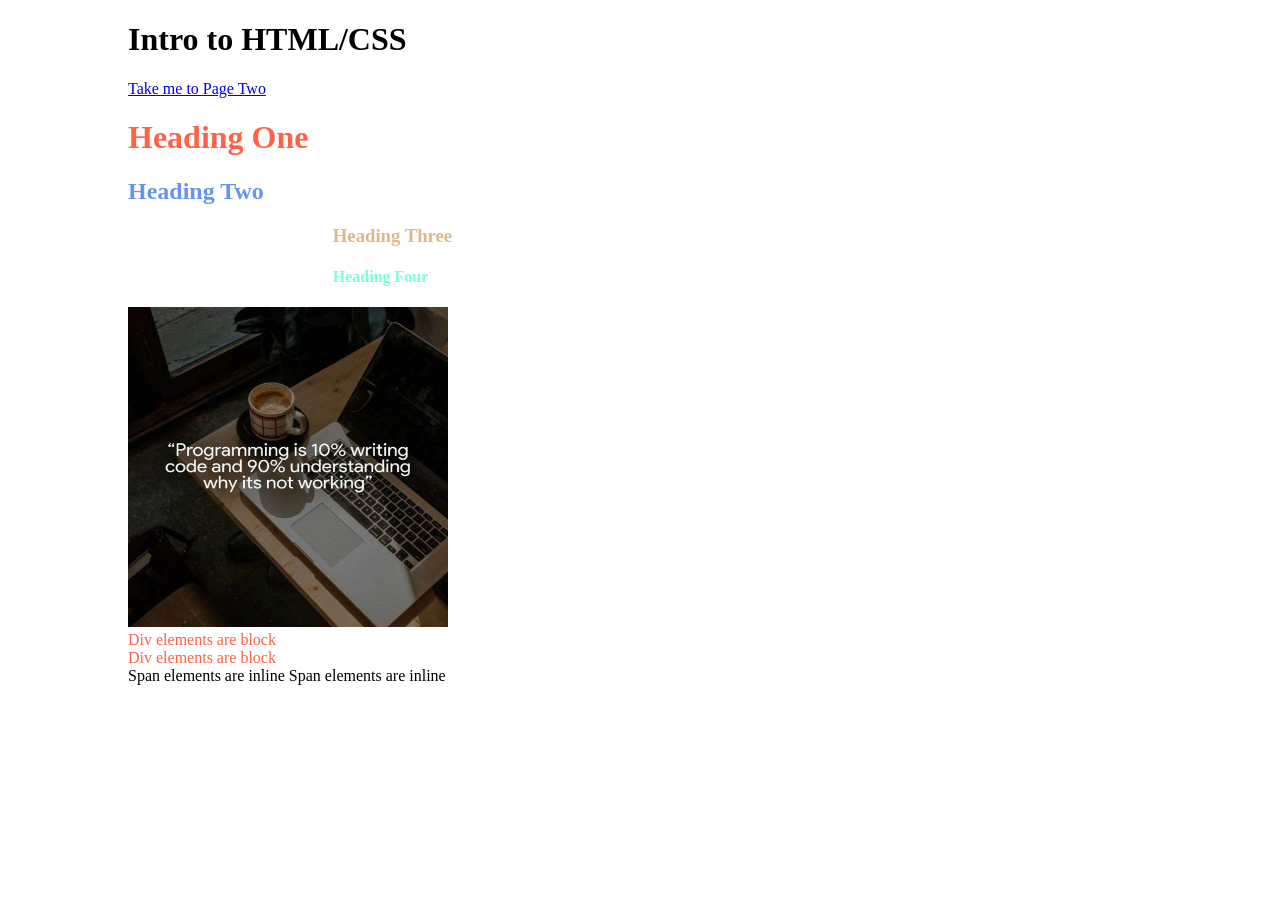
<file: 1. HTML + CSS/index.html>
<!DOCTYPE html>
<html lang="en">
  <head>
    <meta charset="UTF-8" />
    <meta http-equiv="X-UA-Compatible" content="IE=edge" />
    <meta name="viewport" content="width=device-width, initial-scale=1.0" />
    <title>First spike!</title>
    <link rel="stylesheet" href="styles.css" />
  </head>
  <body>
    <h1>Intro to HTML/CSS</h1>
    <a href="page-two.html">Take me to Page Two</a>
    <div>
      <h1>Heading One</h1>
      <h2>Heading Two</h2>
    </div>

    <div class="position-me">
      <h3>Heading Three</h3>
      <h4>Heading Four</h4>
    </div>

    <img
      src="code-quote.jpg"
      alt="Coding quote: 'Programming is 10% writing code and 90% understanding why its not working'"
    />

    <div>Div elements are block</div>
    <div>Div elements are block</div>

    <span>Span elements are inline</span>
    <span>Span elements are inline</span>

  </body>
</html>
</file>
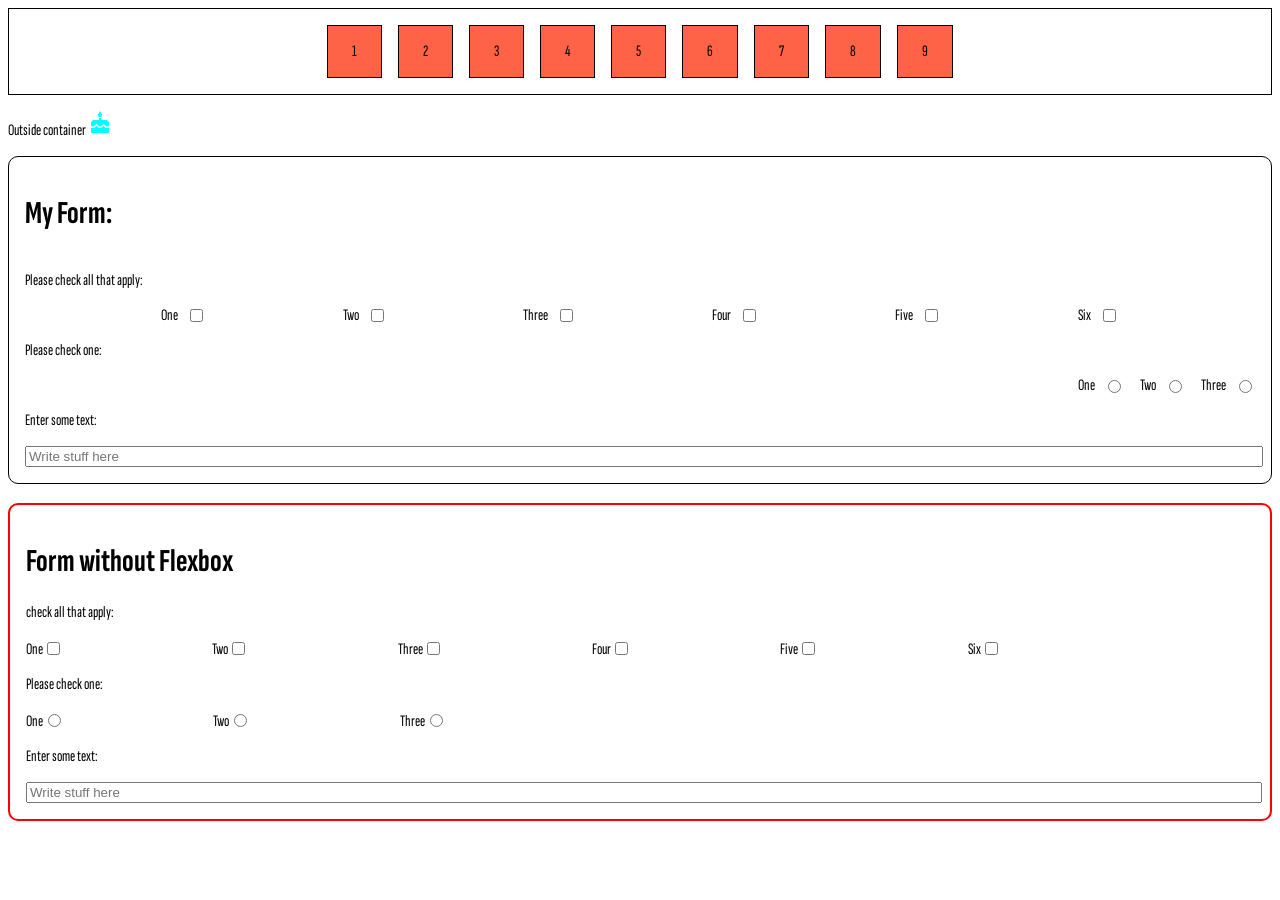
<file: 2. Flexbox/index.html>
<!DOCTYPE html>
<html lang="en">
  <head>
    <meta charset="UTF-8" />
    <meta http-equiv="X-UA-Compatible" content="IE=edge" />
    <meta name="viewport" content="width=device-width, initial-scale=1.0" />
    <title>Flexbox & CSS Animations!</title>
    <link rel="stylesheet" href="styles.css" />
    <link rel="preconnect" href="https://fonts.googleapis.com" />
    <link rel="preconnect" href="https://fonts.gstatic.com" crossorigin />
    <link
      href="https://fonts.googleapis.com/css2?family=Sofia+Sans+Extra+Condensed:wght@400;600&display=swap"
      rel="stylesheet"
    />
    <link
      href="https://fonts.googleapis.com/icon?family=Material+Icons"
      rel="stylesheet"
    />
  </head>
  <body>
    <div class="flex-container">
      <div class="flex-item">
        <p>1</p>
      </div>
      <div class="flex-item">
        <p>2</p>
      </div>
      <div class="flex-item">
        <p>3</p>
      </div>
      <div class="flex-item">
        <p>4</p>
      </div>
      <div class="flex-item">
        <p>5</p>
      </div>
      <div class="flex-item">
        <p>6</p>
      </div>
      <div class="flex-item">
        <p>7</p>
      </div>
      <div class="flex-item">
        <p>8</p>
      </div>
      <div class="flex-item">
        <p>9</p>
      </div>
    </div>
    <p>Outside container <i class="material-icons icon-style">cake</i></p>
    <form>
      <h1>My Form:</h1>
      <div>
        <p>Please check all that apply:</p>
        <div class="checkbox-div">
          <label>One<input type="checkbox" /></label>
          <label>Two<input type="checkbox" /></label>
          <label>Three<input type="checkbox" /></label>
          <label>Four<input type="checkbox" /></label>
          <label>Five<input type="checkbox" /></label>
          <label>Six<input type="checkbox" /></label>
        </div>
      </div>
      <div>
        <p>Please check one:</p>
        <div class="radio-div">
          <label>One<input type="radio" name="radio" /></label>
          <label>Two<input type="radio" name="radio" /></label>
          <label>Three<input type="radio" name="radio" /></label>
        </div>
      </div>
      <div>
        <p>Enter some text:</p>
        <input type="text" placeholder="Write stuff here" />
      </div>
    </form>
    <br />
    <form>
      <h1>Form without Flexbox</h1>
      <div>
        <p>check all that apply:</p>
        <div class="checkbox-div2">
          <label>One<input type="checkbox" /></label>
          <label>Two<input type="checkbox" /></label>
          <label>Three<input type="checkbox" /></label>
          <label>Four<input type="checkbox" /></label>
          <label>Five<input type="checkbox" /></label>
          <label>Six<input type="checkbox" /></label>
        </div>
      </div>
      <div>
        <p>Please check one:</p>
        <div>
          <label>One<input type="radio" name="radio" /></label>
          <label>Two<input type="radio" name="radio" /></label>
          <label>Three<input type="radio" name="radio" /></label>
        </div>
      </div>
      <div>
        <p>Enter some text:</p>
        <input type="text" placeholder="Write stuff here" />
      </div>
    </form>
  </body>
</html>
</file>
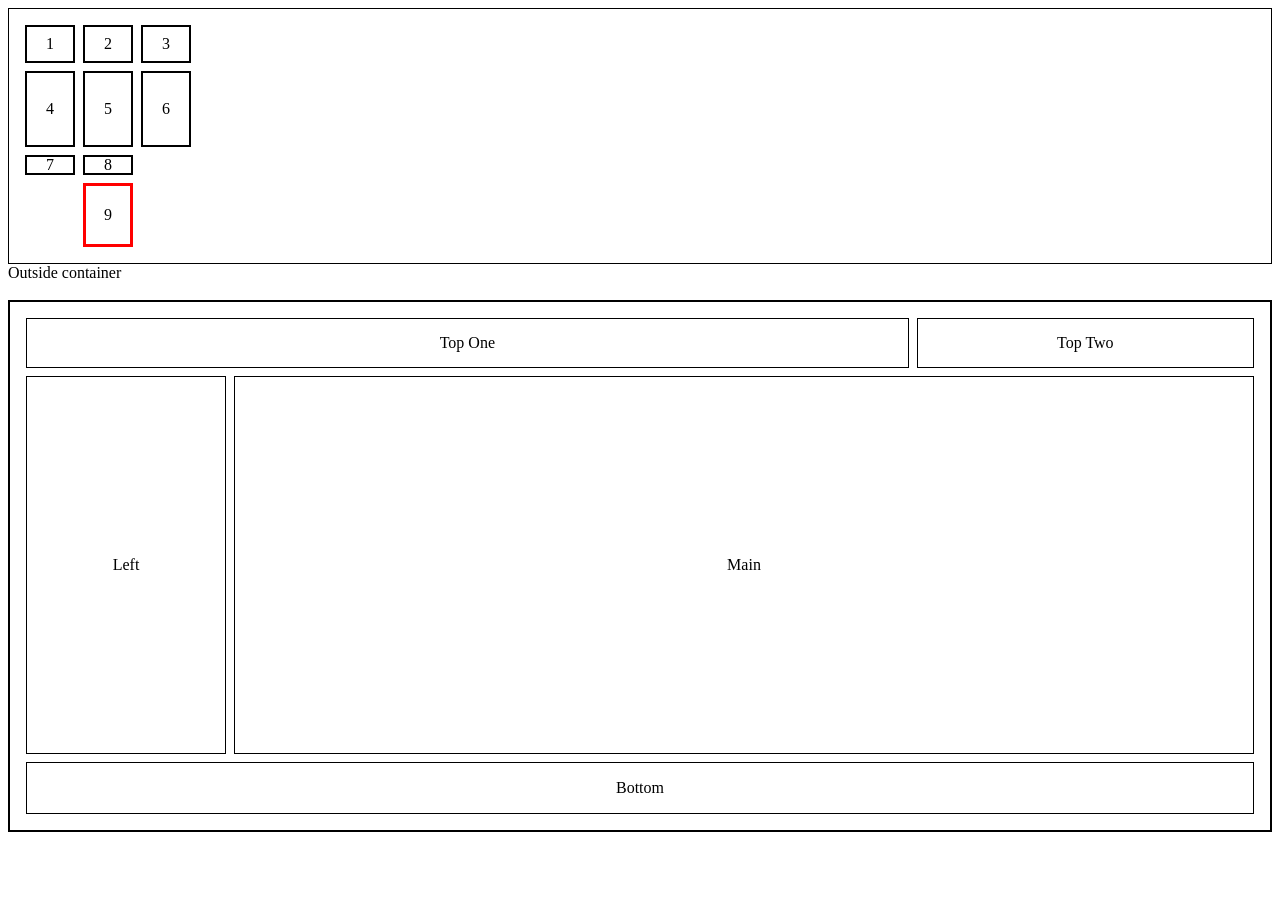
<file: 3. Grid/index.html>
<!DOCTYPE html>
<html lang="en">
  <head>
    <meta charset="UTF-8" />
    <meta http-equiv="X-UA-Compatible" content="IE=edge" />
    <meta name="viewport" content="width=device-width, initial-scale=1.0" />
    <title>CSS Grid & Media Queries!</title>
    <link rel="stylesheet" href="styles.css" />
  </head>
  <body>
    <body>
      <div class="grid-template-container">
        <div>
          1
        </div>
        <div>
          2
        </div>
        <div>
          3
        </div>
        <div>
          4
        </div>
        <div>
          5
        </div>
        <div>
          6
        </div>
        <div>
          7
        </div>
        <div>
          8
        </div>
        <div id="rogue-item">
          9
        </div>
      </div>
      <span>Outside container</span>

      <br />
      <br />

      <div class="grid-areas-container">
        <div class="grid-area-top1">
          <p>Top One</p>
        </div>
        <div class="grid-area-top2">
          <p>Top Two</p>
        </div>
        <div class="grid-area-left">
          <p>Left</p>
        </div>
        <div class="grid-area-main">
          <p>Main</p>
        </div>
        <div class="grid-area-bottom">
          <p>Bottom</p>
        </div>
      </div>
    </body>
  </body>
</html>
</file>
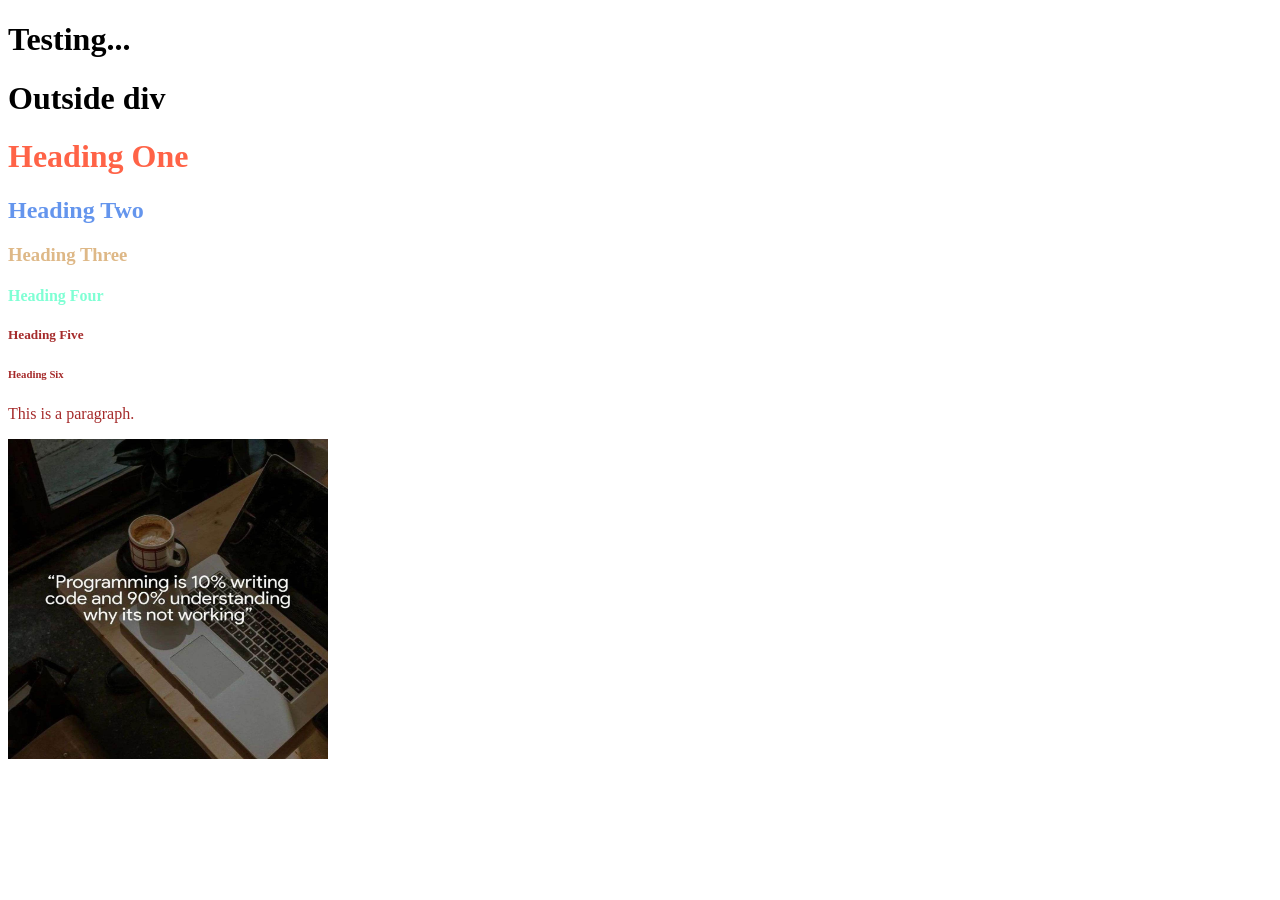
<file: project-1/index.html>
<!DOCTYPE html>
<html lang="en">
  <head>
    <meta charset="UTF-8" />
    <meta http-equiv="X-UA-Compatible" content="IE=edge" />
    <meta name="viewport" content="width=device-width, initial-scale=1.0" />
    <title>First spike!</title>
    <link rel="stylesheet" href="styles.css" />
  </head>
  <body>
    <h1>Testing...</h1>
    <h1>Outside div</h1>
    <div>
      <h1>Heading One</h1>
      <h2>Heading Two</h2>
    </div>

    <div>
      <h3>Heading Three</h3>
      <h4>Heading Four</h4>
    </div>

    <span>
      <h5>Heading Five</h5>
      <h6>Heading Six</h6>
    </span>

    <span>
      <p>This is a paragraph.</p>
    </span>

    <img
      src="code-quote.jpg"
      alt="Coding quote: 'Programming is 10% writing code and 90% understanding why its not working'"
    />
  </body>
</html>
</file>
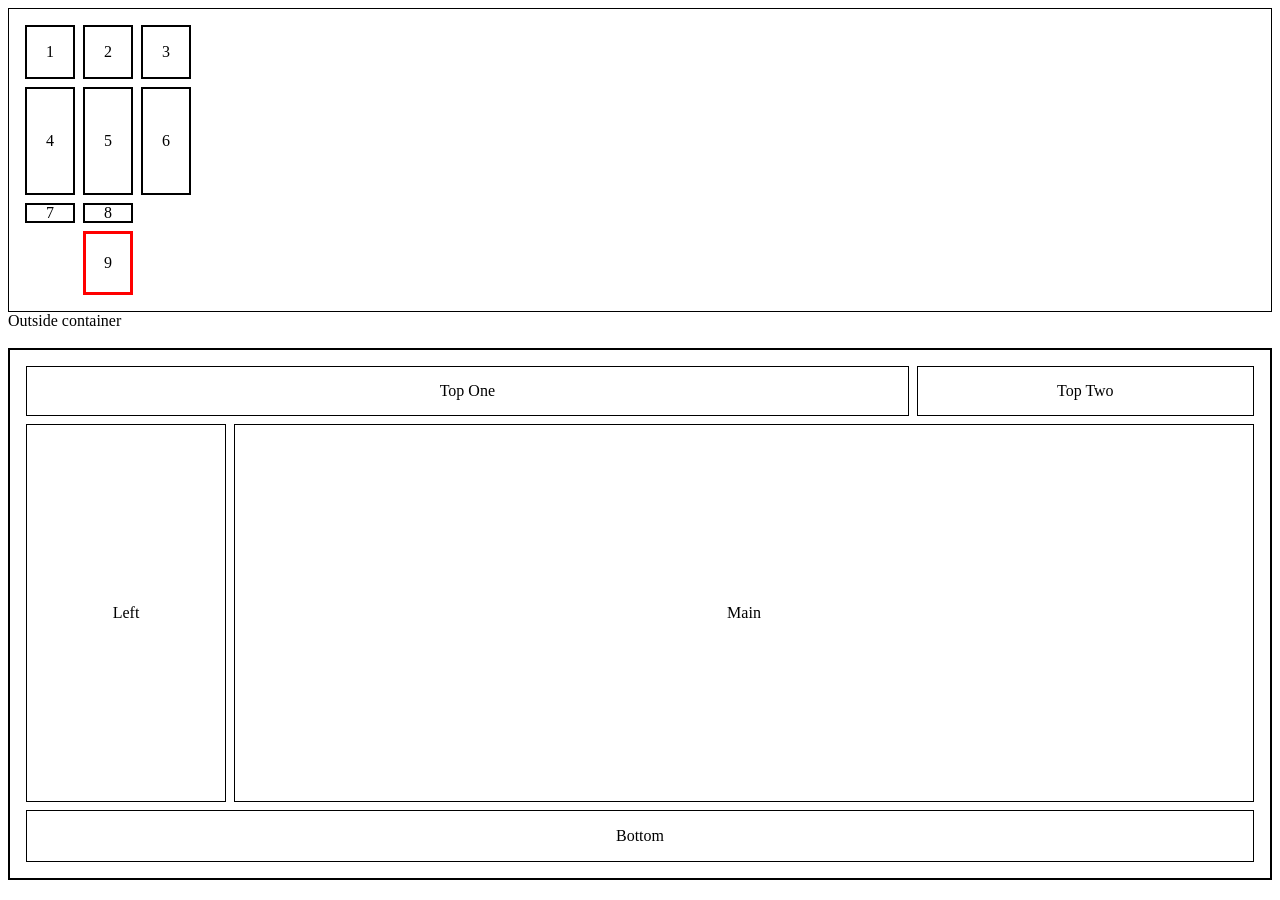
<file: spike3/index.html>
<!DOCTYPE html>
<html lang="en">
  <head>
    <meta charset="UTF-8" />
    <meta http-equiv="X-UA-Compatible" content="IE=edge" />
    <meta name="viewport" content="width=device-width, initial-scale=1.0" />
    <title>CSS Grid & Media Queries!</title>
    <link rel="stylesheet" href="styles.css" />
  </head>
  <body>
    <body>
      <div class="grid-template-container">
        <div class="grid-temp-item">
          <p>1</p>
        </div>
        <div class="grid-temp-item">
          <p>2</p>
        </div>
        <div class="grid-temp-item">
          <p>3</p>
        </div>
        <div class="grid-temp-item">
          <p>4</p>
        </div>
        <div class="grid-temp-item">
          <p>5</p>
        </div>
        <div class="grid-temp-item">
          <p>6</p>
        </div>
        <div class="grid-temp-item">
          <p>7</p>
        </div>
        <div class="grid-temp-item">
          <p>8</p>
        </div>
        <div class="grid-temp-item rogue-item">
          <p>9</p>
        </div>
      </div>
      <span>Outside container</span>

      <br />
      <br />

      <div class="grid-areas-container">
        <div class="grid-area-top1">
          <p>Top One</p>
        </div>
        <div class="grid-area-top2">
          <p>Top Two</p>
        </div>
        <div class="grid-area-left">
          <p>Left</p>
        </div>
        <div class="grid-area-main">
          <p>Main</p>
        </div>
        <div class="grid-area-bottom">
          <p>Bottom</p>
        </div>
      </div>
    </body>
  </body>
</html>
</file>
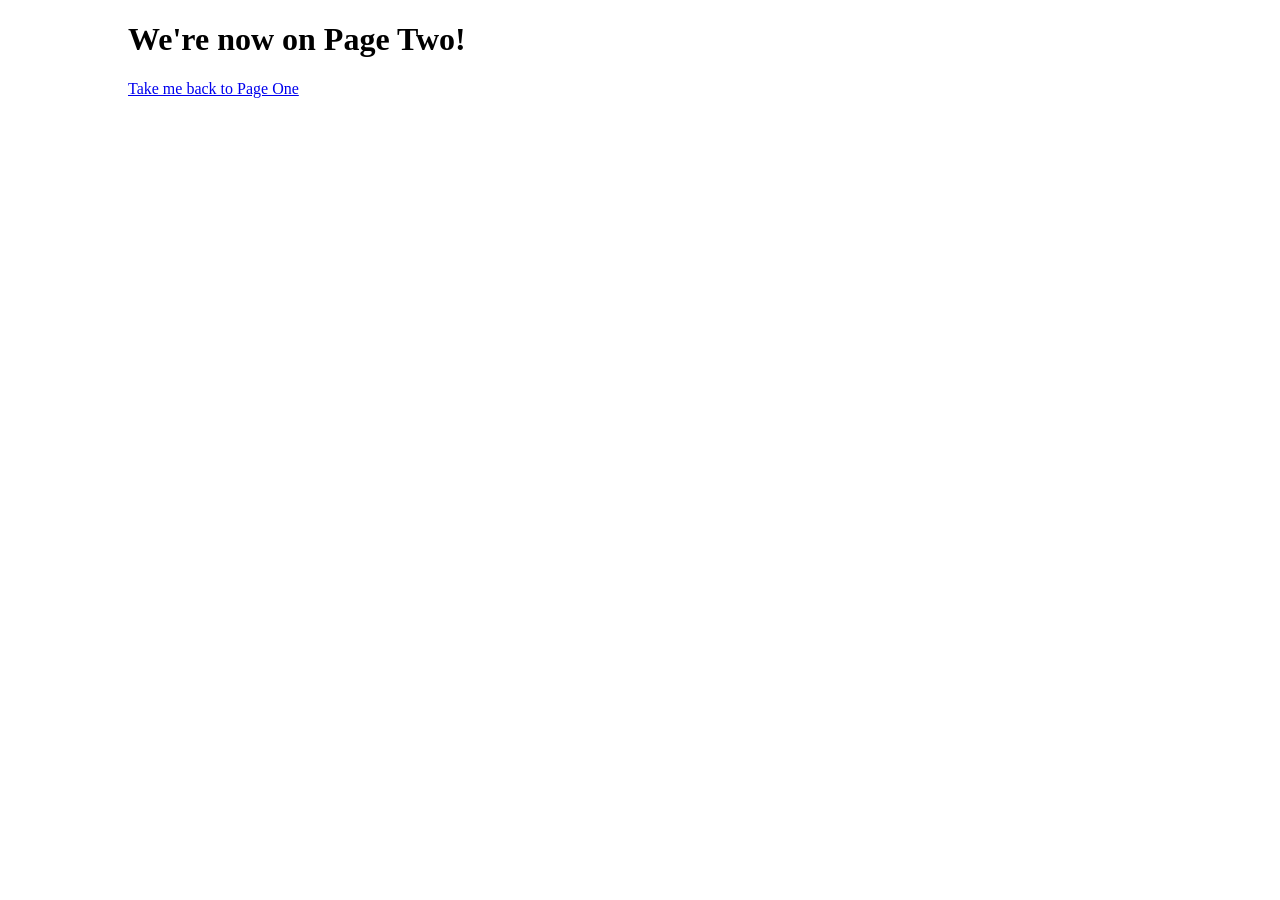
<file: 1. HTML + CSS/page-two.html>
<!DOCTYPE html>
<html lang="en">
  <head>
    <meta charset="UTF-8" />
    <meta http-equiv="X-UA-Compatible" content="IE=edge" />
    <meta name="viewport" content="width=device-width, initial-scale=1.0" />
    <title>Page Two</title>
    <link rel="stylesheet" href="styles.css" />
  </head>
  <body>
    <h1>We're now on Page Two!</h1>
    <a href="index.html">Take me back to Page One</a>
  </body>
</html>
</file>
<file: 1. HTML + CSS/styles.css>
body {
  margin-left: 10%;
  margin-right: 10%;
}

h2 {
  color: cornflowerblue;
}

h3 {
  color: burlywood;
}

h4 {
  color: aquamarine;
}

div {
  color: tomato;
}

h5, h6, p {
  color: brown;
}

.position-me {
  position: relative;
  left: 20%;
}

.class-name {
  color: violet;
  position: absolute;
  right: 1em;
}

.remove-padding {
  margin: 0;
  padding: 0;
}

h1:hover {
  color: greenyellow;
}

img {
  width: 20em;
  height: 20em;
}
</file>
<file: 2. Flexbox/styles.css>
body {
  font-family: 'Sofia Sans Extra Condensed', sans-serif;
}

.flex-container {
  border: solid black 1px;
  padding: 1em;
  display: flex;
  gap: 1em;

  flex-direction: row;
  flex-wrap: wrap;
  justify-content: center;

  /* flex-flow: column wrap;
  height: 20em;
  align-items: center;
  justify-content: space-between;
  overflow: auto; */

}

.flex-item {
  border: solid black 1px;
  padding: 0 1.5em;
  background-color: tomato;

  animation-name: my-animation2;
  animation-duration: 3s;
  animation-iteration-count: infinite;
  animation-delay: 1s;
  /* animation: name duration timing-function delay iteration-count direction fill-mode; */
}

/* .animate {
  animation-name: my-animation2;
  animation-duration: 3s;
  animation-iteration-count: infinite;
} */

@keyframes my-animation1 {
  from { background-color: tomato; }
  to { background-color: aquamarine; }
}

@keyframes my-animation2 {
  0%, 100% {
    background-color: tomato;
    border-radius: 0%;
  }
  25% {
    background-color: violet;
  }
  50% {
    background-color: aquamarine;
    border-radius: 50%;
  }
  75% {
    background-color: yellowgreen;
  }
}

@keyframes my-animation3 {
  0% {
    position: relative;
    left: 0;
    transform: rotate(0deg);
  }
  50% {
    position: relative;
    left: 500px;
    transform: rotate(180deg);
  }
  100% {
    position: relative;
    left: 0;
    transform: rotate(360deg);
  }
}
  
.icon-style {
  color: aqua;
  animation-name: my-animation3;
  animation-duration: 3s;
  animation-iteration-count: infinite;
  animation-timing-function: ease;
}






form:first-of-type {
  display: flex;
  flex-direction: column;
  border: solid 1px black;
  padding: 1em;
  border-radius: 10px;
}

form:first-of-type label {
  display: flex;
  align-items: center;
  gap: 0.5em;
}

.checkbox-div {
  display: flex;
  flex-wrap: wrap;
  justify-content: space-evenly;
}

.radio-div {
  display: flex;
  flex-wrap: wrap;
  justify-content: flex-end;
  gap: 1em;
}

input[type="text"] {
  width: 100%;
}







form:last-of-type {
  border: solid 2px red;
  border-radius: 10px;
  padding: 1em;
}

form:last-of-type label:not(label:last-of-type) {
  margin-right: 12%;
}

form:last-of-type input[type="checkbox"] {
  position: relative;
  top: 0.1em;
}

form:last-of-type input[type="radio"] {
  position: relative;
  top: 0.1em;
}

.checkbox-div2 {
  text-align: left;
}
</file>
<file: 3. Grid/styles.css>
/*Grid Template Rows/Columns*/

.grid-template-container {
  border: solid 1px black;
  padding: 1em;
  display: grid;
  grid-template-columns: [test1] 50px [test2] 50px [test3] 50px;
  grid-template-rows: 1fr 2fr 20px 4em;
  gap: 0.5em;
  /* justify-items: end; */
  /* justify-content: end; */
}

.grid-template-container div {
  padding: 0.5rem;
  border: solid 2px black;
  display: flex;
  align-items: center;
  justify-content: center;
}

#rogue-item {
  border: solid 3px red;
  grid-column-start: 2;
  grid-column-end: 3;
  /* grid-column-start: test2;
  grid-column-end: test3; */
}


/* Grid Areas */

.grid-areas-container {
  border: solid 2px black;
  padding: 1em;
  display: grid;
  grid-template-columns: 200px 2fr 1fr;
  grid-template-rows: 50px 350px 20px;
  grid-template-areas: 
    "top top top"
    "left main main"
    "left main main"
    "bottom bottom bottom";
  gap: 0.5em;
}

.grid-areas-container > div {
  border: solid 1px black;
  display: flex;
  align-items: center;
  justify-content: center;
}

.grid-area-top1 {
  grid-column-start: top-start;
  grid-column-end: 3;
}

.grid-area-top2 {
  grid-column-start: 3;
  grid-column-end: top-end;
}

.grid-area-left {
  grid-area: left;
}

.grid-area-main {
  grid-area: main;
}

.grid-area-bottom {
  grid-area: bottom;
}


@media screen and (max-width: 600px) {
  .grid-areas-container {
    background-color: antiquewhite;
    grid-template-columns: 1fr 1fr;
    grid-template-rows: 50px 350px 200px 20px;
    grid-template-areas: 
      "top top"
      "main main"
      "left left"
      "bottom bottom";
      gap: 1em;
  }
  .grid-area-top1 {
    grid-column-start: top-start;
    grid-column-end: 2;
  }
  .grid-area-top2 {
    grid-column-start: 2;
    grid-column-end: top-end;
  }
}

@media screen and (hover:hover) {
  span:hover {
    background-color: blueviolet;
  }
}
</file>
<file: project-1/styles.css>
h2 {
  color: cornflowerblue;
}

h3 {
  color: burlywood;
}

h4 {
  color: aquamarine;
}

div {
  color: tomato;
}

h5, h6, p {
  color: brown;
}

.class-name {
  color: violet;
  position: absolute;
  right: 1em;
}

.remove-padding {
  margin: 0;
  padding: 0;
}

h1:hover {
  color: greenyellow;
}

img {
  width: 20em;
  height: 20em;
}
</file>
<file: spike3/styles.css>
/*Grid Template Rows/Columns*/

.grid-template-container {
  border: solid 1px black;
  padding: 1em;
  display: grid;
  grid-template-columns: [test1] 50px [test2] 50px [test3] 50px;
  grid-template-rows: 1fr 2fr 20px 4em;
  gap: 0.5em;
  /* justify-items: end; */
  /* justify-content: end; */
}

.grid-temp-item {
  border: solid 2px black;
  display: flex;
  align-items: center;
  justify-content: center;
}

.rogue-item {
  border: solid 3px red;
  grid-column-start: 2;
  grid-column-end: 3;
  /* grid-column-start: test2;
  grid-column-end: test3; */
}


/* Grid Areas */

.grid-areas-container {
  border: solid 2px black;
  padding: 1em;
  display: grid;
  grid-template-columns: 200px 2fr 1fr;
  grid-template-rows: 50px 350px 20px;
  grid-template-areas: 
    "top top top"
    "left main main"
    "left main main"
    "bottom bottom bottom";
  gap: 0.5em;
}

.grid-areas-container > div {
  border: solid 1px black;
  display: flex;
  align-items: center;
  justify-content: center;
}

.grid-area-top1 {
  grid-column-start: top-start;
  grid-column-end: 3;
}

.grid-area-top2 {
  grid-column-start: 3;
  grid-column-end: top-end;
}

.grid-area-left {
  grid-area: left;
}

.grid-area-main {
  grid-area: main;
}

.grid-area-bottom {
  grid-area: bottom;
}


@media screen and (max-width: 600px) {
  .grid-areas-container {
    background-color: antiquewhite;
    grid-template-columns: 1fr 1fr;
    grid-template-rows: 50px 350px 200px 20px;
    grid-template-areas: 
      "top top"
      "main main"
      "left left"
      "bottom bottom";
      gap: 1em;
  }
  .grid-area-top1 {
    grid-column-start: top-start;
    grid-column-end: 2;
  }
  .grid-area-top2 {
    grid-column-start: 2;
    grid-column-end: top-end;
  }
}

@media screen and (hover:hover) {
  span:hover {
    background-color: blueviolet;
  }
}
</file>
